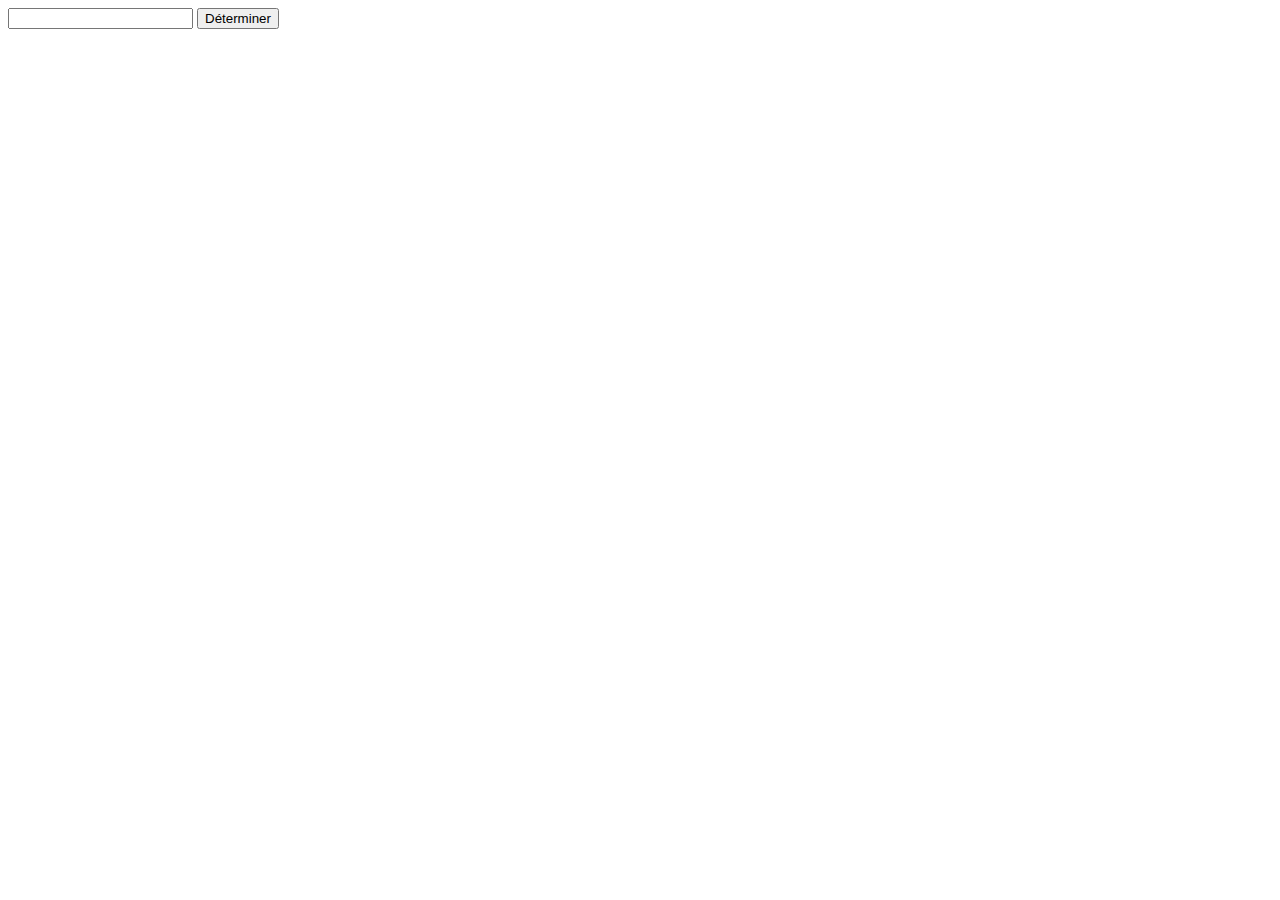
<file: anneBissextile/index.html>
<!DOCTYPE html>
<html lang="en">
<head>
    <meta charset="UTF-8">
    <meta name="viewport" content="width=device-width, initial-scale=1.0">
    <title>Année bissextile</title>
    <script src="script.js" defer></script>
</head>
<body>
    <input type="text" id="annee">
    <button id="evalue">Déterminer</button>
    <p id="resultat"></p>

    
</body>
</html>
</file>
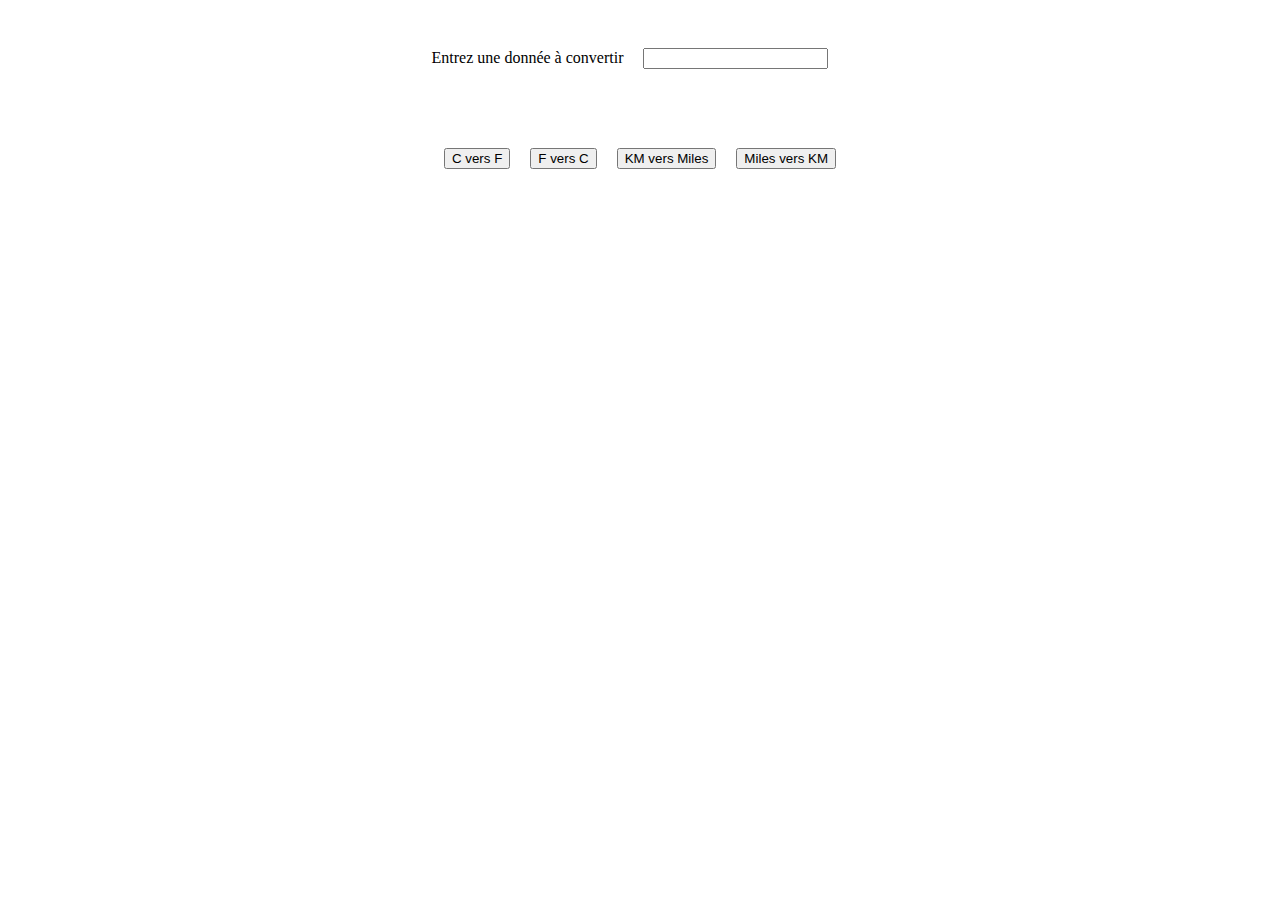
<file: convertisseur/index.html>
<!DOCTYPE html>
<html >
<head>
    <meta charset="UTF-8">
    <meta name="viewport" content="width=device-width, initial-scale=1.0">
    <title>Convertisseur</title>
    <link rel="stylesheet" href="style.css">
    <script src="script.js" defer></script>
</head>
<body>
    <div id="convert">
        <label for="">Entrez une donnée à convertir</label>
        <input type="text" id="convertisseur"> <br><br>
    </div>
    <div id="affichage">
        <button id="versFar">C vers F</button>
        <button id="versCels">F vers C</button>
        <button id="versMiles">KM vers Miles</button>
        <button id="versKm">Miles vers KM</button>
    </div>
    <p id="resultat"></p>
</body>
</html>
</file>
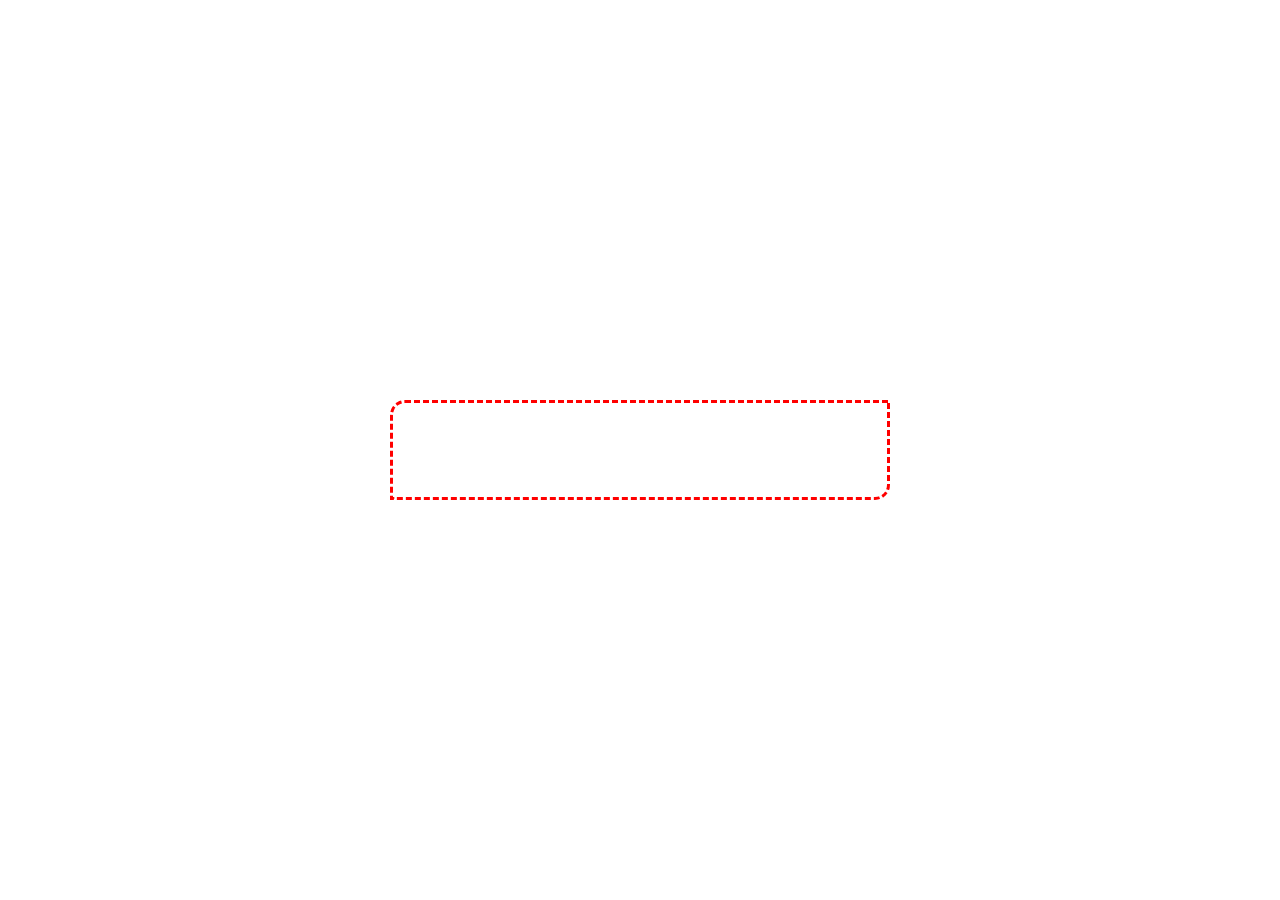
<file: ecranDeVeille/index.html>
<!DOCTYPE html>
<html lang="en">
<head>
    <meta charset="UTF-8">
    <meta name="viewport" content="width=device-width, initial-scale=1.0">
    <title>Ecran de veille</title>
    <link rel="stylesheet" href="style.css">
    <script src="script.js" defer></script>
</head>
<body>
    <div id="wrapper">
         <p id="horloge"></p>
    </div>
   
    
</body>
</html>
</file>
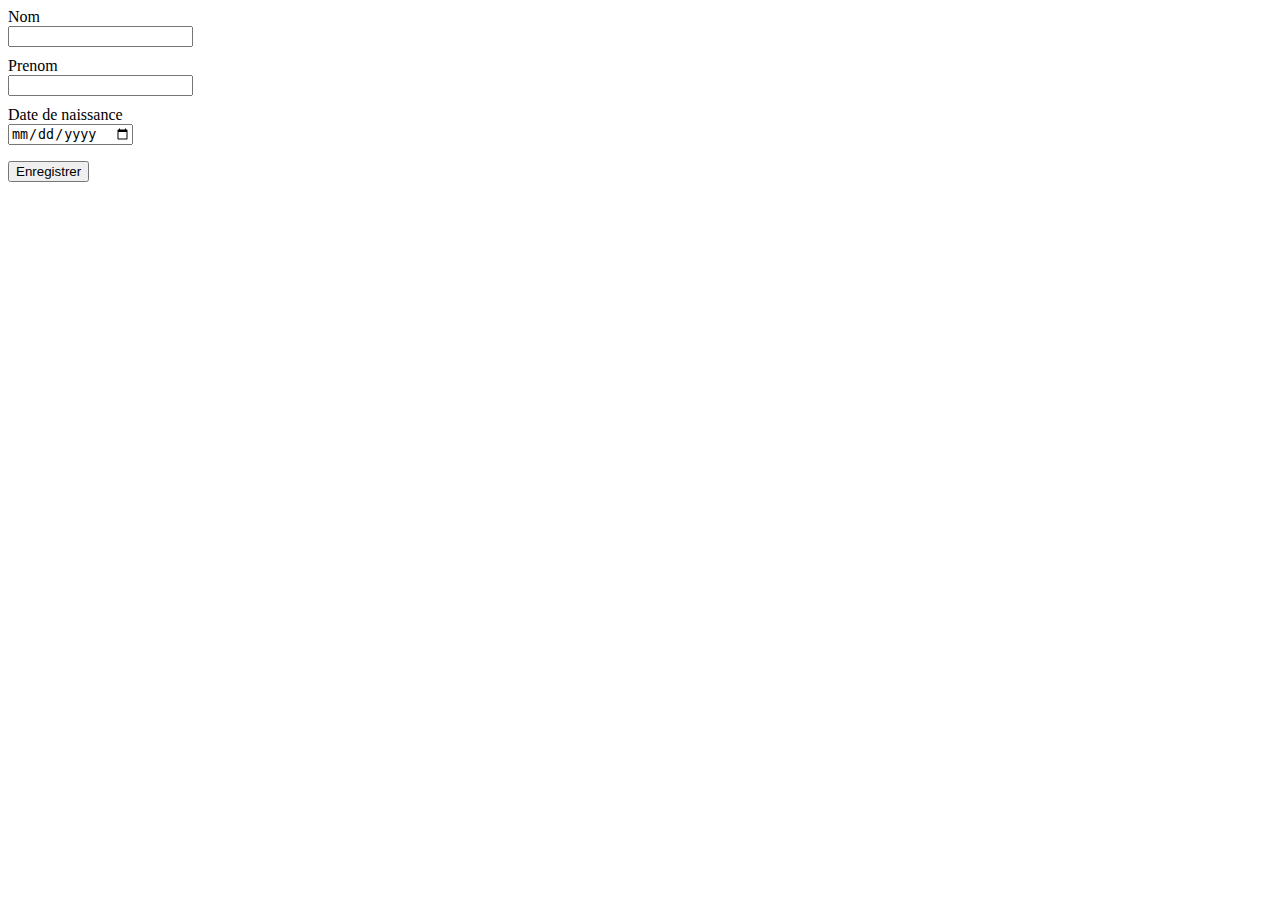
<file: exo1/index.html>
<!DOCTYPE html>
<html lang="en">
<head>
    <meta charset="UTF-8">
    <meta name="viewport" content="width=device-width, initial-scale=1.0">
    <title>JsTraining</title>
    <link rel="stylesheet" href="style.css">
    <script src="./script.js" defer></script>
</head>
<body>
    <label for="">Nom</label>
    <input type="text" id="nom">
    <label for="">Prenom</label>
    <input type="text" id="prenom">
    <label for="">Date de naissance</label>
    <input type="date" id="dateNaiss" >
    <p id="info"></p>
    <button id="enregistrer">Enregistrer</button>
</body>
</html>
</file>
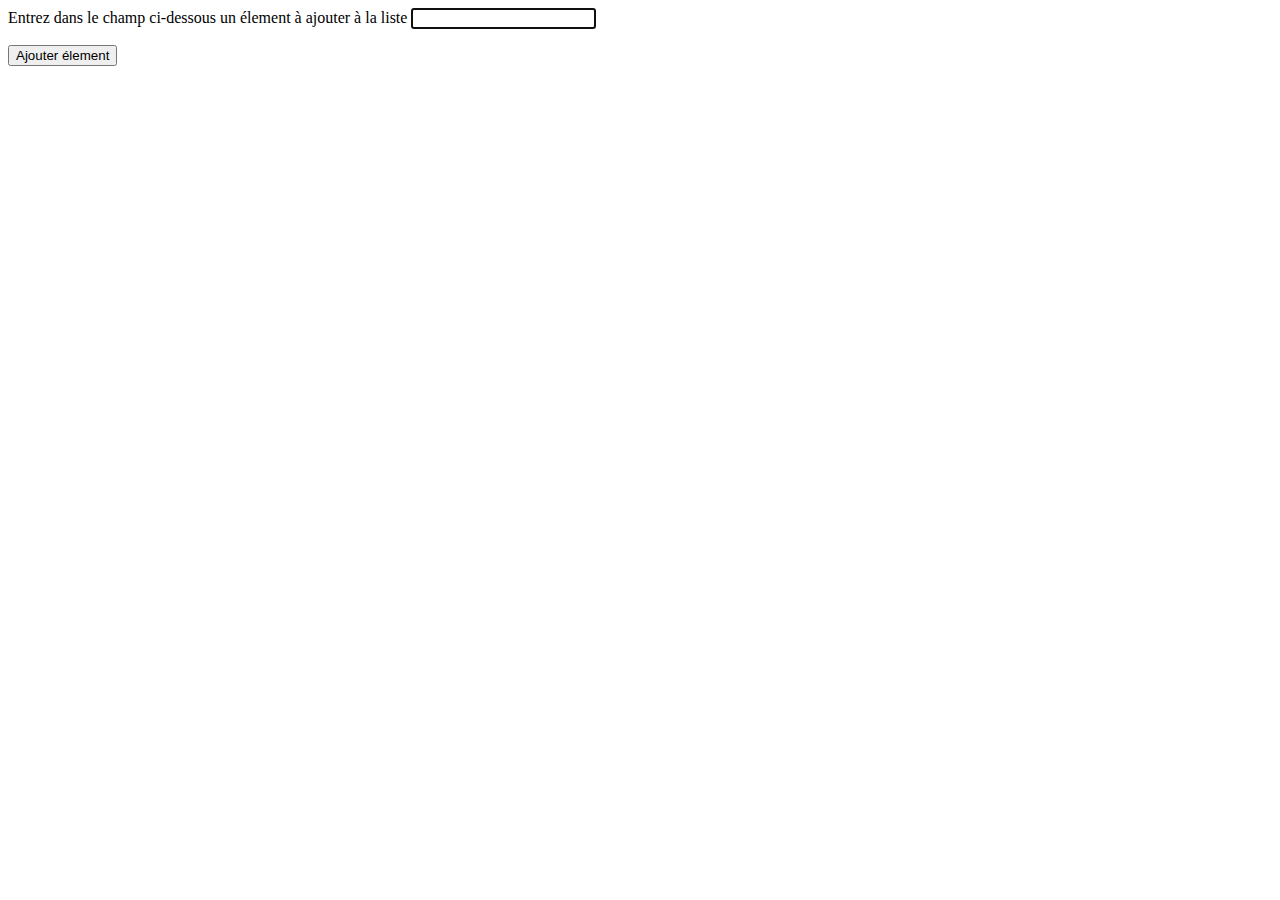
<file: listeDynamique/index.html>
<!DOCTYPE html>
<html lang="en">
<head>
    <meta charset="UTF-8">
    <meta name="viewport" content="width=device-width, initial-scale=1.0">
    <title>Liste dynamique</title>
    <link rel="stylesheet" href="style.css">
    <script src="script.js" defer></script>
</head>
<body>
    <label for="">Entrez dans le champ ci-dessous un élement à ajouter à la liste</label>
    <input type="text" id="item" autofocus>
    <ul id="maListe">

    </ul>
    <button id="btn">Ajouter élement</button>
    
</body>
</html>
</file>
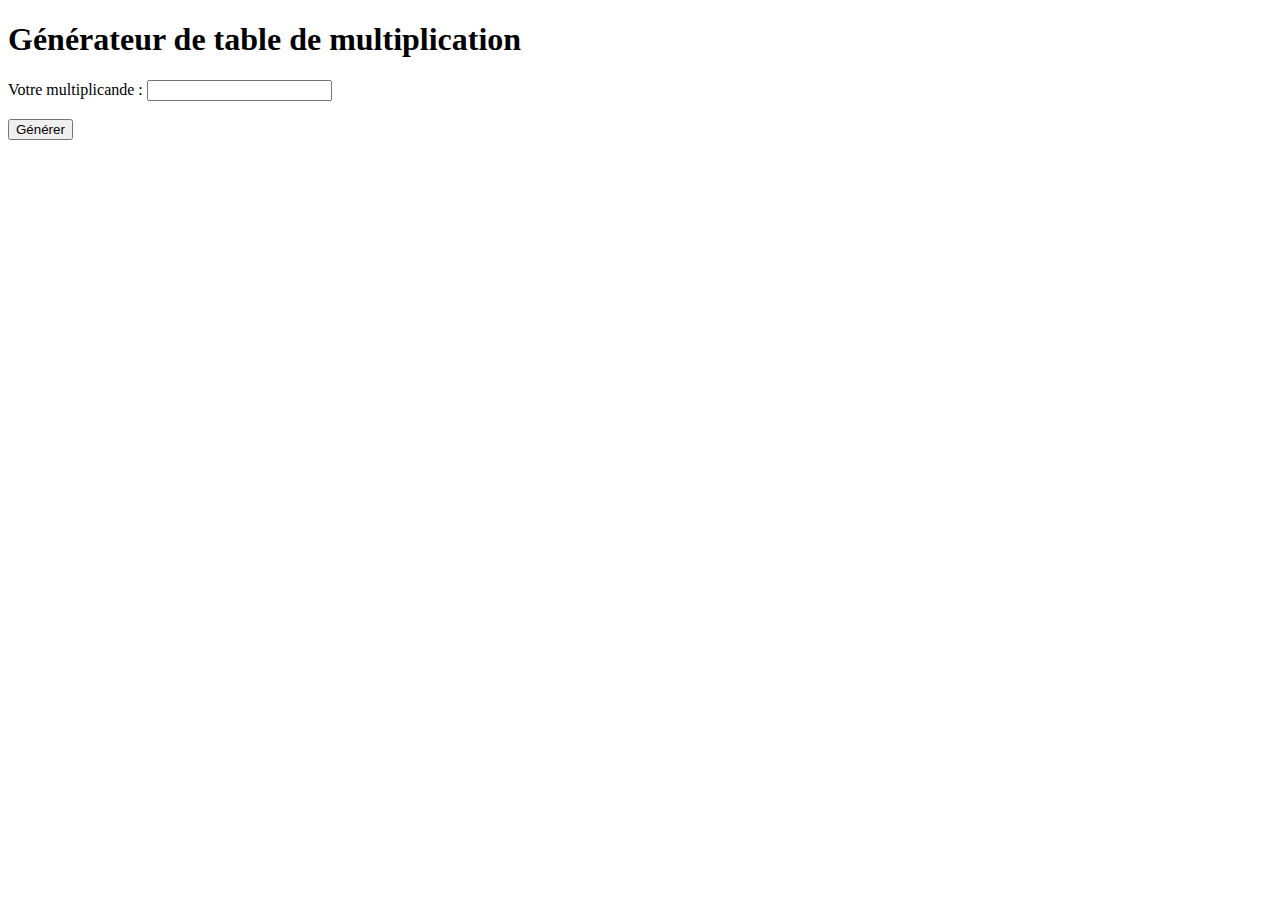
<file: tableMultiplication/index.html>
<!DOCTYPE html>
<html lang="en">
<head>
    <meta charset="UTF-8">
    <meta name="viewport" content="width=device-width, initial-scale=1.0">
    <title>Table de multiplication</title>
    <link rel="stylesheet" href="style.css">
    <script src="script.js" defer></script>
</head>
<body>
    <h1>Générateur de table de multiplication</h1>
    <label for="">Votre multiplicande :</label>
    <input type="number"  id="multiplicande"> <br><br>
    
    <button id="btn">Générer</button>
    <ul id="resultat"></ul>
    

    
</body>
</html>
</file>
<file: convertisseur/style.css>
#convert, #affichage{
    display: flex;
    align-items: center;
    justify-content: center;
    gap: 20px;
    height: 100px;
}
</file>
<file: ecranDeVeille/style.css>
*{
    margin: 0;
    padding: 0;
    box-sizing: border-box;
}
body{
    height: 100vh
}
#horloge, #wrapper{
display: flex;
height: 100px;
justify-content: center;
align-items: center;
}
#wrapper{
 height: 100%;   
}
#horloge{
  border: 3px dashed red;
  width: 500px;
  font-size: 60px;
  border-radius: 15px 0;
  
}
</file>
<file: exo1/style.css>
input{
    display: block;
    margin-bottom: 10px;
}
</file>
<file: listeDynamique/style.css>
.disabled{
    pointer-events:none;
}
</file>
<file: tableMultiplication/style.css>
ul{
    list-style-type: none;;
}
</file>
